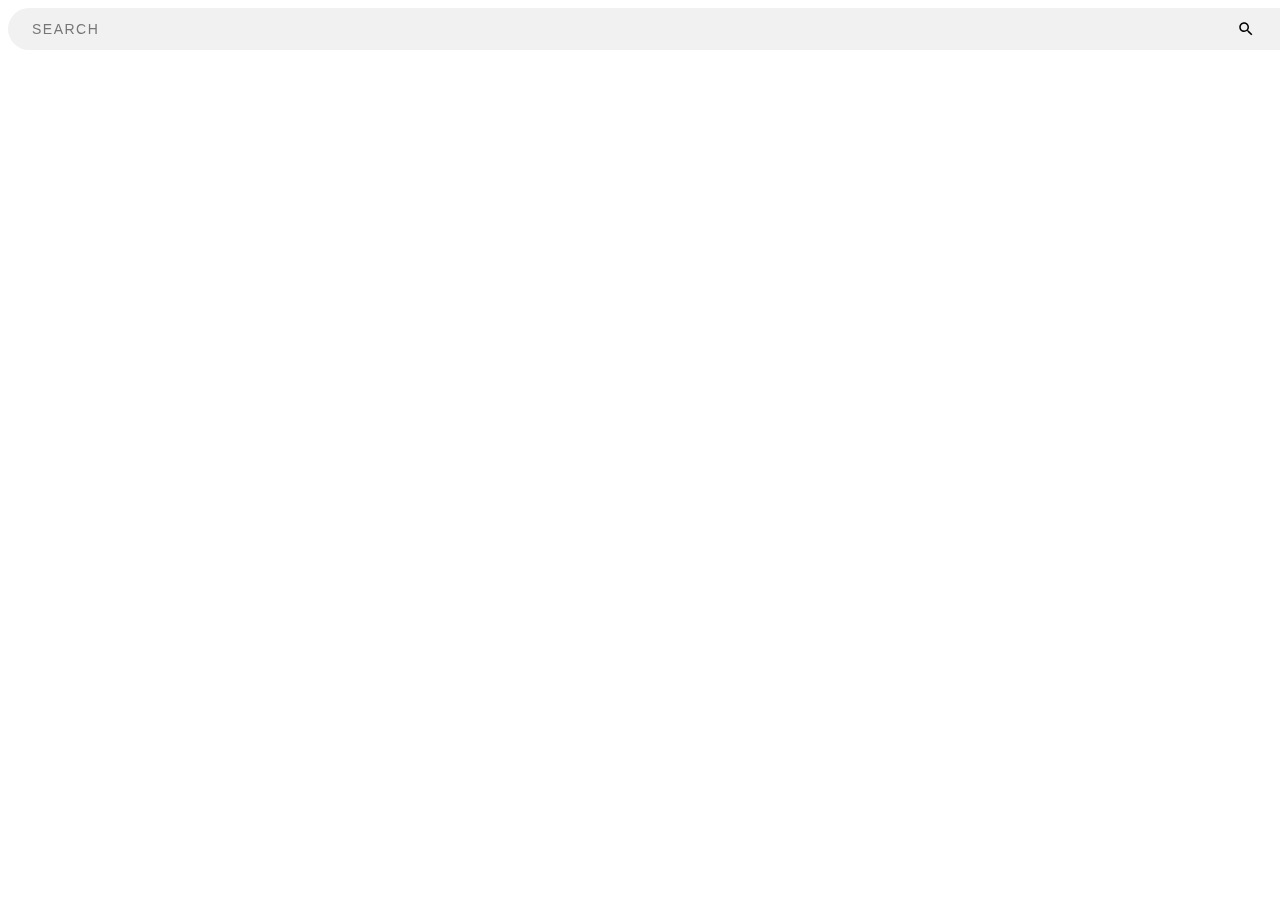
<file: demo.html>
<!DOCTYPE html>
<html lang="en">

<head>
    <meta charset="UTF-8">
    <meta http-equiv="X-UA-Compatible" content="IE=edge">
    <meta name="viewport" content="width=device-width, initial-scale=1.0">
    <title>Document</title>
    <link rel="stylesheet" href="demo.css">
</head>

<body>
    <section>
        
           

                <div class="sb-example-3">
                   
                  

                        <input class="search__input" type="text" placeholder="Search">
                    </div>
            

           



    </section>
</body>

</html>
</file>
<file: demo.css>
/* example 3*/


.sb-example-3 .search__input {
        width: 100%;
        padding: 12px 24px;

        background-color: transparent;
        transition: transform 250ms ease-in-out;
        font-size: 14px;
        line-height: 18px;

        color: #575756;
        background-color: #F1F1F1;
/*         background-image: url(http://mihaeltomic.com/codepen/input-search/ic_search_black_24px.svg); */

      background-image: url("data:image/svg+xml;charset=utf8,%3Csvg xmlns='http://www.w3.org/2000/svg' width='24' height='24' viewBox='0 0 24 24'%3E%3Cpath d='M15.5 14h-.79l-.28-.27C15.41 12.59 16 11.11 16 9.5 16 5.91 13.09 3 9.5 3S3 5.91 3 9.5 5.91 16 9.5 16c1.61 0 3.09-.59 4.23-1.57l.27.28v.79l5 4.99L20.49 19l-4.99-5zm-6 0C7.01 14 5 11.99 5 9.5S7.01 5 9.5 5 14 7.01 14 9.5 11.99 14 9.5 14z'/%3E%3Cpath d='M0 0h24v24H0z' fill='none'/%3E%3C/svg%3E");
        background-repeat: no-repeat;
        background-size: 18px 18px;
        background-position: 95% center;
        border-radius: 50px;
        border:none;
        transition: all 250ms ease-in-out;
        backface-visibility: hidden;
        transform-style: preserve-3d;
    }

.sb-example-3 .search__input::placeholder {
            color: rgba(87, 87, 86, 0.8);
            text-transform: uppercase;
            letter-spacing: 1.5px;
        }

.sb-example-3 .search__input:hover,
        .search__input:focus {
            outline: 0;
            border:none
            border-radius: 50;
           
        }
</file>
